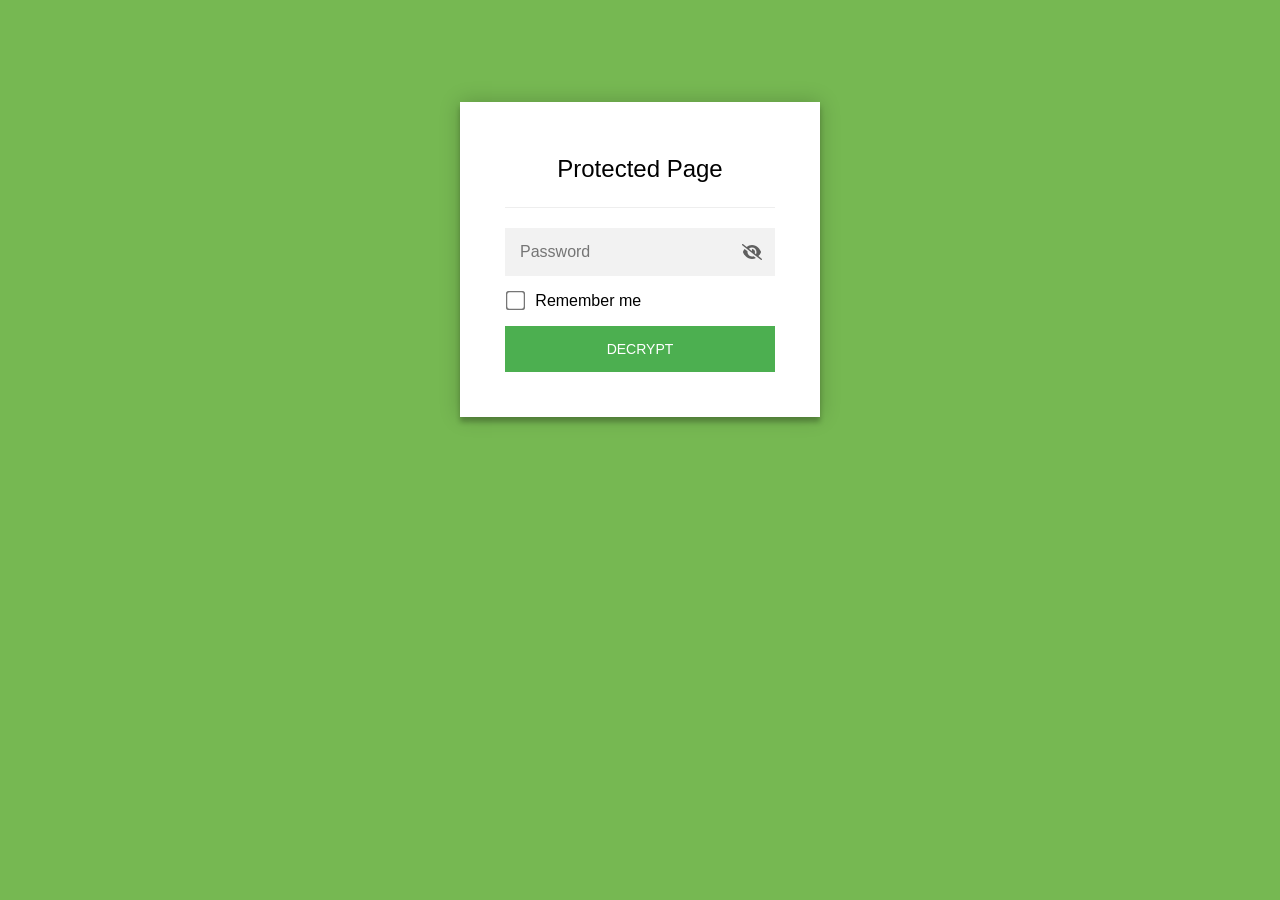
<file: admin.html>
<!DOCTYPE html>
<html class="staticrypt-html">
    <head>
        <meta charset="utf-8" />
        <title>Protected Page</title>
        <meta name="viewport" content="width=device-width, initial-scale=1" />

        <!-- do not cache this page -->
        <meta http-equiv="cache-control" content="max-age=0" />
        <meta http-equiv="cache-control" content="no-cache" />
        <meta http-equiv="expires" content="0" />
        <meta http-equiv="expires" content="Tue, 01 Jan 1980 1:00:00 GMT" />
        <meta http-equiv="pragma" content="no-cache" />

        <style>
            .staticrypt-hr {
                margin-top: 20px;
                margin-bottom: 20px;
                border: 0;
                border-top: 1px solid #eee;
            }

            .staticrypt-page {
                width: 360px;
                padding: 8% 0 0;
                margin: auto;
                box-sizing: border-box;
            }

            .staticrypt-form {
                position: relative;
                z-index: 1;
                background: #ffffff;
                max-width: 360px;
                margin: 0 auto 100px;
                padding: 45px;
                text-align: center;
                box-shadow: 0 0 20px 0 rgba(0, 0, 0, 0.2), 0 5px 5px 0 rgba(0, 0, 0, 0.24);
            }

            .staticrypt-form input[type="password"],
            input[type="text"] {
                background: inherit;
                border: 0;
                box-sizing: border-box; /* This ensures padding is included in the total width */
                font-size: 14px;
                outline: 0;
                padding: 15px 30px 15px 15px; /* Adjust the padding to ensure there is space for the icon */
                width: 100%;
            }

            .staticrypt-password-container {
                position: relative;
                outline: 0;
                background: #f2f2f2;
                width: 100%;
                border: 0;
                margin: 0 0 15px;
                box-sizing: border-box;
            }

            .staticrypt-toggle-password-visibility {
                cursor: pointer;
                height: 20px;
                opacity: 60%;
                padding: 13px;
                position: absolute;
                right: 0;
                top: 50%;
                transform: translateY(-50%);
                width: 20px;
            }

            .staticrypt-form .staticrypt-decrypt-button {
                text-transform: uppercase;
                outline: 0;
                background: #4CAF50;
                width: 100%;
                border: 0;
                padding: 15px;
                color: #ffffff;
                font-size: 14px;
                cursor: pointer;
            }

            .staticrypt-form .staticrypt-decrypt-button:hover,
            .staticrypt-form .staticrypt-decrypt-button:active,
            .staticrypt-form .staticrypt-decrypt-button:focus {
                background: #4CAF50;
                filter: brightness(92%);
            }

            .staticrypt-html {
                height: 100%;
            }

            .staticrypt-body {
                height: 100%;
                margin: 0;
            }

            .staticrypt-content {
                height: 100%;
                margin-bottom: 1em;
                background: #76B852;
                font-family: "Arial", sans-serif;
                -webkit-font-smoothing: antialiased;
                -moz-osx-font-smoothing: grayscale;
            }

            .staticrypt-instructions {
                margin-top: -1em;
                margin-bottom: 1em;
            }

            .staticrypt-title {
                font-size: 1.5em;
            }

            label.staticrypt-remember {
                display: flex;
                align-items: center;
                margin-bottom: 1em;
            }

            .staticrypt-remember input[type="checkbox"] {
                transform: scale(1.5);
                margin-right: 1em;
            }

            .hidden {
                display: none !important;
            }

            .staticrypt-spinner-container {
                height: 100%;
                display: flex;
                align-items: center;
                justify-content: center;
            }

            .staticrypt-spinner {
                display: inline-block;
                width: 2rem;
                height: 2rem;
                vertical-align: text-bottom;
                border: 0.25em solid gray;
                border-right-color: transparent;
                border-radius: 50%;
                -webkit-animation: spinner-border 0.75s linear infinite;
                animation: spinner-border 0.75s linear infinite;
                animation-duration: 0.75s;
                animation-timing-function: linear;
                animation-delay: 0s;
                animation-iteration-count: infinite;
                animation-direction: normal;
                animation-fill-mode: none;
                animation-play-state: running;
                animation-name: spinner-border;
            }

            @keyframes spinner-border {
                100% {
                    transform: rotate(360deg);
                }
            }

            @media screen and (-webkit-min-device-pixel-ratio: 0) {
                .staticrypt-form input[type="password"],
                input[type="text"] {
                    font-size: 16px;
                }
            }
        </style>
    </head>

    <body class="staticrypt-body">
        <div id="staticrypt_loading" class="staticrypt-spinner-container">
            <div class="staticrypt-spinner"></div>
        </div>

        <div id="staticrypt_content" class="staticrypt-content hidden">
            <div class="staticrypt-page">
                <div class="staticrypt-form">
                    <div class="staticrypt-instructions">
                        <p class="staticrypt-title">Protected Page</p>
                        <p></p>
                    </div>

                    <hr class="staticrypt-hr" />

                    <form id="staticrypt-form" action="#" method="post">
                        <div class="staticrypt-password-container">
                            <input
                                id="staticrypt-password"
                                type="password"
                                name="password"
                                placeholder="Password"
                                autofocus
                            />

                            <img
                                class="staticrypt-toggle-password-visibility"
                                alt="template_toggle_show"
                                title="template_toggle_show"
                                src="[data-uri]"
                            />
                        </div>

                        <label id="staticrypt-remember-label" class="staticrypt-remember hidden">
                            <input id="staticrypt-remember" type="checkbox" name="remember" />
                            Remember me
                        </label>

                        <input type="submit" class="staticrypt-decrypt-button" value="DECRYPT" />
                    </form>
                </div>
            </div>
        </div>

        <script>
            // these variables will be filled when generating the file - the template format is 'variable_name'
            const staticryptInitiator = 
            ((function(){
  const exports = {};
  const cryptoEngine = ((function(){
  const exports = {};
  const { subtle } = crypto;

const IV_BITS = 16 * 8;
const HEX_BITS = 4;
const ENCRYPTION_ALGO = "AES-CBC";

/**
 * Translates between utf8 encoded hexadecimal strings
 * and Uint8Array bytes.
 */
const HexEncoder = {
    /**
     * hex string -> bytes
     * @param {string} hexString
     * @returns {Uint8Array}
     */
    parse: function (hexString) {
        if (hexString.length % 2 !== 0) throw "Invalid hexString";
        const arrayBuffer = new Uint8Array(hexString.length / 2);

        for (let i = 0; i < hexString.length; i += 2) {
            const byteValue = parseInt(hexString.substring(i, i + 2), 16);
            if (isNaN(byteValue)) {
                throw "Invalid hexString";
            }
            arrayBuffer[i / 2] = byteValue;
        }
        return arrayBuffer;
    },

    /**
     * bytes -> hex string
     * @param {Uint8Array} bytes
     * @returns {string}
     */
    stringify: function (bytes) {
        const hexBytes = [];

        for (let i = 0; i < bytes.length; ++i) {
            let byteString = bytes[i].toString(16);
            if (byteString.length < 2) {
                byteString = "0" + byteString;
            }
            hexBytes.push(byteString);
        }
        return hexBytes.join("");
    },
};

/**
 * Translates between utf8 strings and Uint8Array bytes.
 */
const UTF8Encoder = {
    parse: function (str) {
        return new TextEncoder().encode(str);
    },

    stringify: function (bytes) {
        return new TextDecoder().decode(bytes);
    },
};

/**
 * Salt and encrypt a msg with a password.
 */
async function encrypt(msg, hashedPassword) {
    // Must be 16 bytes, unpredictable, and preferably cryptographically random. However, it need not be secret.
    // https://developer.mozilla.org/en-US/docs/Web/API/SubtleCrypto/encrypt#parameters
    const iv = crypto.getRandomValues(new Uint8Array(IV_BITS / 8));

    const key = await subtle.importKey("raw", HexEncoder.parse(hashedPassword), ENCRYPTION_ALGO, false, ["encrypt"]);

    const encrypted = await subtle.encrypt(
        {
            name: ENCRYPTION_ALGO,
            iv: iv,
        },
        key,
        UTF8Encoder.parse(msg)
    );

    // iv will be 32 hex characters, we prepend it to the ciphertext for use in decryption
    return HexEncoder.stringify(iv) + HexEncoder.stringify(new Uint8Array(encrypted));
}
exports.encrypt = encrypt;

/**
 * Decrypt a salted msg using a password.
 *
 * @param {string} encryptedMsg
 * @param {string} hashedPassword
 * @returns {Promise<string>}
 */
async function decrypt(encryptedMsg, hashedPassword) {
    const ivLength = IV_BITS / HEX_BITS;
    const iv = HexEncoder.parse(encryptedMsg.substring(0, ivLength));
    const encrypted = encryptedMsg.substring(ivLength);

    const key = await subtle.importKey("raw", HexEncoder.parse(hashedPassword), ENCRYPTION_ALGO, false, ["decrypt"]);

    const outBuffer = await subtle.decrypt(
        {
            name: ENCRYPTION_ALGO,
            iv: iv,
        },
        key,
        HexEncoder.parse(encrypted)
    );

    return UTF8Encoder.stringify(new Uint8Array(outBuffer));
}
exports.decrypt = decrypt;

/**
 * Salt and hash the password so it can be stored in localStorage without opening a password reuse vulnerability.
 *
 * @param {string} password
 * @param {string} salt
 * @returns {Promise<string>}
 */
async function hashPassword(password, salt) {
    // we hash the password in multiple steps, each adding more iterations. This is because we used to allow less
    // iterations, so for backward compatibility reasons, we need to support going from that to more iterations.
    let hashedPassword = await hashLegacyRound(password, salt);

    hashedPassword = await hashSecondRound(hashedPassword, salt);

    return hashThirdRound(hashedPassword, salt);
}
exports.hashPassword = hashPassword;

/**
 * This hashes the password with 1k iterations. This is a low number, we need this function to support backwards
 * compatibility.
 *
 * @param {string} password
 * @param {string} salt
 * @returns {Promise<string>}
 */
function hashLegacyRound(password, salt) {
    return pbkdf2(password, salt, 1000, "SHA-1");
}
exports.hashLegacyRound = hashLegacyRound;

/**
 * Add a second round of iterations. This is because we used to use 1k, so for backwards compatibility with
 * remember-me/autodecrypt links, we need to support going from that to more iterations.
 *
 * @param hashedPassword
 * @param salt
 * @returns {Promise<string>}
 */
function hashSecondRound(hashedPassword, salt) {
    return pbkdf2(hashedPassword, salt, 14000, "SHA-256");
}
exports.hashSecondRound = hashSecondRound;

/**
 * Add a third round of iterations to bring total number to 600k. This is because we used to use 1k, then 15k, so for
 * backwards compatibility with remember-me/autodecrypt links, we need to support going from that to more iterations.
 *
 * @param hashedPassword
 * @param salt
 * @returns {Promise<string>}
 */
function hashThirdRound(hashedPassword, salt) {
    return pbkdf2(hashedPassword, salt, 585000, "SHA-256");
}
exports.hashThirdRound = hashThirdRound;

/**
 * Salt and hash the password so it can be stored in localStorage without opening a password reuse vulnerability.
 *
 * @param {string} password
 * @param {string} salt
 * @param {int} iterations
 * @param {string} hashAlgorithm
 * @returns {Promise<string>}
 */
async function pbkdf2(password, salt, iterations, hashAlgorithm) {
    const key = await subtle.importKey("raw", UTF8Encoder.parse(password), "PBKDF2", false, ["deriveBits"]);

    const keyBytes = await subtle.deriveBits(
        {
            name: "PBKDF2",
            hash: hashAlgorithm,
            iterations,
            salt: UTF8Encoder.parse(salt),
        },
        key,
        256
    );

    return HexEncoder.stringify(new Uint8Array(keyBytes));
}

function generateRandomSalt() {
    const bytes = crypto.getRandomValues(new Uint8Array(128 / 8));

    return HexEncoder.stringify(new Uint8Array(bytes));
}
exports.generateRandomSalt = generateRandomSalt;

async function signMessage(hashedPassword, message) {
    const key = await subtle.importKey(
        "raw",
        HexEncoder.parse(hashedPassword),
        {
            name: "HMAC",
            hash: "SHA-256",
        },
        false,
        ["sign"]
    );
    const signature = await subtle.sign("HMAC", key, UTF8Encoder.parse(message));

    return HexEncoder.stringify(new Uint8Array(signature));
}
exports.signMessage = signMessage;

function getRandomAlphanum() {
    const possibleCharacters = "abcdefghijklmnopqrstuvwxyzABCDEFGHIJKLMNOPQRSTUVWXYZ0123456789";

    let byteArray;
    let parsedInt;

    // Keep generating new random bytes until we get a value that falls
    // within a range that can be evenly divided by possibleCharacters.length
    do {
        byteArray = crypto.getRandomValues(new Uint8Array(1));
        // extract the lowest byte to get an int from 0 to 255 (probably unnecessary, since we're only generating 1 byte)
        parsedInt = byteArray[0] & 0xff;
    } while (parsedInt >= 256 - (256 % possibleCharacters.length));

    // Take the modulo of the parsed integer to get a random number between 0 and totalLength - 1
    const randomIndex = parsedInt % possibleCharacters.length;

    return possibleCharacters[randomIndex];
}

/**
 * Generate a random string of a given length.
 *
 * @param {int} length
 * @returns {string}
 */
function generateRandomString(length) {
    let randomString = "";

    for (let i = 0; i < length; i++) {
        randomString += getRandomAlphanum();
    }

    return randomString;
}
exports.generateRandomString = generateRandomString;

  return exports;
})());
const codec = ((function(){
  const exports = {};
  /**
 * Initialize the codec with the provided cryptoEngine - this return functions to encode and decode messages.
 *
 * @param cryptoEngine - the engine to use for encryption / decryption
 */
function init(cryptoEngine) {
    const exports = {};

    /**
     * Top-level function for encoding a message.
     * Includes password hashing, encryption, and signing.
     *
     * @param {string} msg
     * @param {string} password
     * @param {string} salt
     *
     * @returns {string} The encoded text
     */
    async function encode(msg, password, salt) {
        const hashedPassword = await cryptoEngine.hashPassword(password, salt);

        const encrypted = await cryptoEngine.encrypt(msg, hashedPassword);

        // we use the hashed password in the HMAC because this is effectively what will be used a password (so we can store
        // it in localStorage safely, we don't use the clear text password)
        const hmac = await cryptoEngine.signMessage(hashedPassword, encrypted);

        return hmac + encrypted;
    }
    exports.encode = encode;

    /**
     * Encode using a password that has already been hashed. This is useful to encode multiple messages in a row, that way
     * we don't need to hash the password multiple times.
     *
     * @param {string} msg
     * @param {string} hashedPassword
     *
     * @returns {string} The encoded text
     */
    async function encodeWithHashedPassword(msg, hashedPassword) {
        const encrypted = await cryptoEngine.encrypt(msg, hashedPassword);

        // we use the hashed password in the HMAC because this is effectively what will be used a password (so we can store
        // it in localStorage safely, we don't use the clear text password)
        const hmac = await cryptoEngine.signMessage(hashedPassword, encrypted);

        return hmac + encrypted;
    }
    exports.encodeWithHashedPassword = encodeWithHashedPassword;

    /**
     * Top-level function for decoding a message.
     * Includes signature check and decryption.
     *
     * @param {string} signedMsg
     * @param {string} hashedPassword
     * @param {string} salt
     * @param {int} backwardCompatibleAttempt
     * @param {string} originalPassword
     *
     * @returns {Object} {success: true, decoded: string} | {success: false, message: string}
     */
    async function decode(signedMsg, hashedPassword, salt, backwardCompatibleAttempt = 0, originalPassword = "") {
        const encryptedHMAC = signedMsg.substring(0, 64);
        const encryptedMsg = signedMsg.substring(64);
        const decryptedHMAC = await cryptoEngine.signMessage(hashedPassword, encryptedMsg);

        if (decryptedHMAC !== encryptedHMAC) {
            // we have been raising the number of iterations in the hashing algorithm multiple times, so to support the old
            // remember-me/autodecrypt links we need to try bringing the old hashes up to speed.
            originalPassword = originalPassword || hashedPassword;
            if (backwardCompatibleAttempt === 0) {
                const updatedHashedPassword = await cryptoEngine.hashThirdRound(originalPassword, salt);

                return decode(signedMsg, updatedHashedPassword, salt, backwardCompatibleAttempt + 1, originalPassword);
            }
            if (backwardCompatibleAttempt === 1) {
                let updatedHashedPassword = await cryptoEngine.hashSecondRound(originalPassword, salt);
                updatedHashedPassword = await cryptoEngine.hashThirdRound(updatedHashedPassword, salt);

                return decode(signedMsg, updatedHashedPassword, salt, backwardCompatibleAttempt + 1, originalPassword);
            }

            return { success: false, message: "Signature mismatch" };
        }

        return {
            success: true,
            decoded: await cryptoEngine.decrypt(encryptedMsg, hashedPassword),
        };
    }
    exports.decode = decode;

    return exports;
}
exports.init = init;

  return exports;
})());
const decode = codec.init(cryptoEngine).decode;

/**
 * Initialize the staticrypt module, that exposes functions callbable by the password_template.
 *
 * @param {{
 *  staticryptEncryptedMsgUniqueVariableName: string,
 *  isRememberEnabled: boolean,
 *  rememberDurationInDays: number,
 *  staticryptSaltUniqueVariableName: string,
 * }} staticryptConfig - object of data that is stored on the password_template at encryption time.
 *
 * @param {{
 *  rememberExpirationKey: string,
 *  rememberPassphraseKey: string,
 *  replaceHtmlCallback: function,
 *  clearLocalStorageCallback: function,
 * }} templateConfig - object of data that can be configured by a custom password_template.
 */
function init(staticryptConfig, templateConfig) {
    const exports = {};

    /**
     * Decrypt our encrypted page, replace the whole HTML.
     *
     * @param {string} hashedPassword
     * @returns {Promise<boolean>}
     */
    async function decryptAndReplaceHtml(hashedPassword) {
        const { staticryptEncryptedMsgUniqueVariableName, staticryptSaltUniqueVariableName } = staticryptConfig;
        const { replaceHtmlCallback } = templateConfig;

        const result = await decode(
            staticryptEncryptedMsgUniqueVariableName,
            hashedPassword,
            staticryptSaltUniqueVariableName
        );
        if (!result.success) {
            return false;
        }
        const plainHTML = result.decoded;

        // if the user configured a callback call it, otherwise just replace the whole HTML
        if (typeof replaceHtmlCallback === "function") {
            replaceHtmlCallback(plainHTML);
        } else {
            document.write(plainHTML);
            document.close();
        }

        return true;
    }

    /**
     * Attempt to decrypt the page and replace the whole HTML.
     *
     * @param {string} password
     * @param {boolean} isRememberChecked
     *
     * @returns {Promise<{isSuccessful: boolean, hashedPassword?: string}>} - we return an object, so that if we want to
     *   expose more information in the future we can do it without breaking the password_template
     */
    async function handleDecryptionOfPage(password, isRememberChecked) {
        const { staticryptSaltUniqueVariableName } = staticryptConfig;

        // decrypt and replace the whole page
        const hashedPassword = await cryptoEngine.hashPassword(password, staticryptSaltUniqueVariableName);
        return handleDecryptionOfPageFromHash(hashedPassword, isRememberChecked);
    }
    exports.handleDecryptionOfPage = handleDecryptionOfPage;

    async function handleDecryptionOfPageFromHash(hashedPassword, isRememberChecked) {
        const { isRememberEnabled, rememberDurationInDays } = staticryptConfig;
        const { rememberExpirationKey, rememberPassphraseKey } = templateConfig;

        const isDecryptionSuccessful = await decryptAndReplaceHtml(hashedPassword);

        if (!isDecryptionSuccessful) {
            return {
                isSuccessful: false,
                hashedPassword,
            };
        }

        // remember the hashedPassword and set its expiration if necessary
        if (isRememberEnabled && isRememberChecked) {
            window.localStorage.setItem(rememberPassphraseKey, hashedPassword);

            // set the expiration if the duration isn't 0 (meaning no expiration)
            if (rememberDurationInDays > 0) {
                window.localStorage.setItem(
                    rememberExpirationKey,
                    (new Date().getTime() + rememberDurationInDays * 24 * 60 * 60 * 1000).toString()
                );
            }
        }

        return {
            isSuccessful: true,
            hashedPassword,
        };
    }
    exports.handleDecryptionOfPageFromHash = handleDecryptionOfPageFromHash;

    /**
     * Clear localstorage from staticrypt related values
     */
    function clearLocalStorage() {
        const { clearLocalStorageCallback, rememberExpirationKey, rememberPassphraseKey } = templateConfig;

        if (typeof clearLocalStorageCallback === "function") {
            clearLocalStorageCallback();
        } else {
            localStorage.removeItem(rememberPassphraseKey);
            localStorage.removeItem(rememberExpirationKey);
        }
    }

    async function handleDecryptOnLoad() {
        let isSuccessful = await decryptOnLoadFromUrl();

        if (!isSuccessful) {
            isSuccessful = await decryptOnLoadFromRememberMe();
        }

        return { isSuccessful };
    }
    exports.handleDecryptOnLoad = handleDecryptOnLoad;

    /**
     * Clear storage if we are logging out
     *
     * @returns {boolean} - whether we logged out
     */
    function logoutIfNeeded() {
        const logoutKey = "staticrypt_logout";

        // handle logout through query param
        const queryParams = new URLSearchParams(window.location.search);
        if (queryParams.has(logoutKey)) {
            clearLocalStorage();
            return true;
        }

        // handle logout through URL fragment
        const hash = window.location.hash.substring(1);
        if (hash.includes(logoutKey)) {
            clearLocalStorage();
            return true;
        }

        return false;
    }

    /**
     * To be called on load: check if we want to try to decrypt and replace the HTML with the decrypted content, and
     * try to do it if needed.
     *
     * @returns {Promise<boolean>} true if we derypted and replaced the whole page, false otherwise
     */
    async function decryptOnLoadFromRememberMe() {
        const { rememberDurationInDays } = staticryptConfig;
        const { rememberExpirationKey, rememberPassphraseKey } = templateConfig;

        // if we are login out, terminate
        if (logoutIfNeeded()) {
            return false;
        }

        // if there is expiration configured, check if we're not beyond the expiration
        if (rememberDurationInDays && rememberDurationInDays > 0) {
            const expiration = localStorage.getItem(rememberExpirationKey),
                isExpired = expiration && new Date().getTime() > parseInt(expiration);

            if (isExpired) {
                clearLocalStorage();
                return false;
            }
        }

        const hashedPassword = localStorage.getItem(rememberPassphraseKey);

        if (hashedPassword) {
            // try to decrypt
            const isDecryptionSuccessful = await decryptAndReplaceHtml(hashedPassword);

            // if the decryption is unsuccessful the password might be wrong - silently clear the saved data and let
            // the user fill the password form again
            if (!isDecryptionSuccessful) {
                clearLocalStorage();
                return false;
            }

            return true;
        }

        return false;
    }

    async function decryptOnLoadFromUrl() {
        const passwordKey = "staticrypt_pwd";
        const rememberMeKey = "remember_me";

        // try to get the password from the query param (for backward compatibility - we now want to avoid this method,
        // since it sends the hashed password to the server which isn't needed)
        const queryParams = new URLSearchParams(window.location.search);
        const hashedPasswordQuery = queryParams.get(passwordKey);
        const rememberMeQuery = queryParams.get(rememberMeKey);

        const urlFragment = window.location.hash.substring(1);
        // get the password from the url fragment
        const hashedPasswordRegexMatch = urlFragment.match(new RegExp(passwordKey + "=([^&]*)"));
        const hashedPasswordFragment = hashedPasswordRegexMatch ? hashedPasswordRegexMatch[1] : null;
        const rememberMeFragment = urlFragment.includes(rememberMeKey);

        const hashedPassword = hashedPasswordFragment || hashedPasswordQuery;
        const rememberMe = rememberMeFragment || rememberMeQuery;

        if (hashedPassword) {
            return handleDecryptionOfPageFromHash(hashedPassword, rememberMe);
        }

        return false;
    }

    return exports;
}
exports.init = init;

  return exports;
})());
        ;
            const templateError = "template_error",
                templateToggleAltShow = "template_toggle_show",
                templateToggleAltHide = "template_toggle_hide",
                isRememberEnabled = true,
                staticryptConfig = {"staticryptEncryptedMsgUniqueVariableName":"[base64]","isRememberEnabled":true,"rememberDurationInDays":0,"staticryptSaltUniqueVariableName":"f89a7126c80c0d7981bafe0684a91038"};

            // you can edit these values to customize some of the behavior of StatiCrypt
            const templateConfig = {
                rememberExpirationKey: "staticrypt_expiration",
                rememberPassphraseKey: "staticrypt_passphrase",
                replaceHtmlCallback: null,
                clearLocalStorageCallback: null,
            };

            // init the staticrypt engine
            const staticrypt = staticryptInitiator.init(staticryptConfig, templateConfig);

            // try to automatically decrypt on load if there is a saved password
            window.onload = async function () {
                const { isSuccessful } = await staticrypt.handleDecryptOnLoad();

                // if we didn't decrypt anything on load, show the password prompt. Otherwise the content has already been
                // replaced, no need to do anything
                if (!isSuccessful) {
                    // hide loading screen
                    document.getElementById("staticrypt_loading").classList.add("hidden");
                    document.getElementById("staticrypt_content").classList.remove("hidden");
                    document.getElementById("staticrypt-password").focus();

                    // show the remember me checkbox
                    if (isRememberEnabled) {
                        document.getElementById("staticrypt-remember-label").classList.remove("hidden");
                    }
                }
            };

            // toggle password visibility
            const toggleIcon = document.querySelector(".staticrypt-toggle-password-visibility");
            // these two icons are coming from FontAwesome
            const imgSrcEyeClosed =
                "[data-uri]";
            const imgSrcEyeOpened =
                "[data-uri]";
            toggleIcon.addEventListener("click", function () {
                const passwordInput = document.getElementById("staticrypt-password");
                if (passwordInput.type === "password") {
                    passwordInput.type = "text";
                    toggleIcon.src = imgSrcEyeOpened;
                    toggleIcon.alt = templateToggleAltHide;
                    toggleIcon.title = templateToggleAltHide;
                } else {
                    passwordInput.type = "password";
                    toggleIcon.src = imgSrcEyeClosed;
                    toggleIcon.alt = templateToggleAltShow;
                    toggleIcon.title = templateToggleAltShow;
                }
            });

            // handle password form submission
            document.getElementById("staticrypt-form").addEventListener("submit", async function (e) {
                e.preventDefault();

                const password = document.getElementById("staticrypt-password").value,
                    isRememberChecked = document.getElementById("staticrypt-remember").checked;

                const { isSuccessful } = await staticrypt.handleDecryptionOfPage(password, isRememberChecked);

                if (!isSuccessful) {
                    alert(templateError);
                }
            });
        </script>
    </body>
</html>
</file>
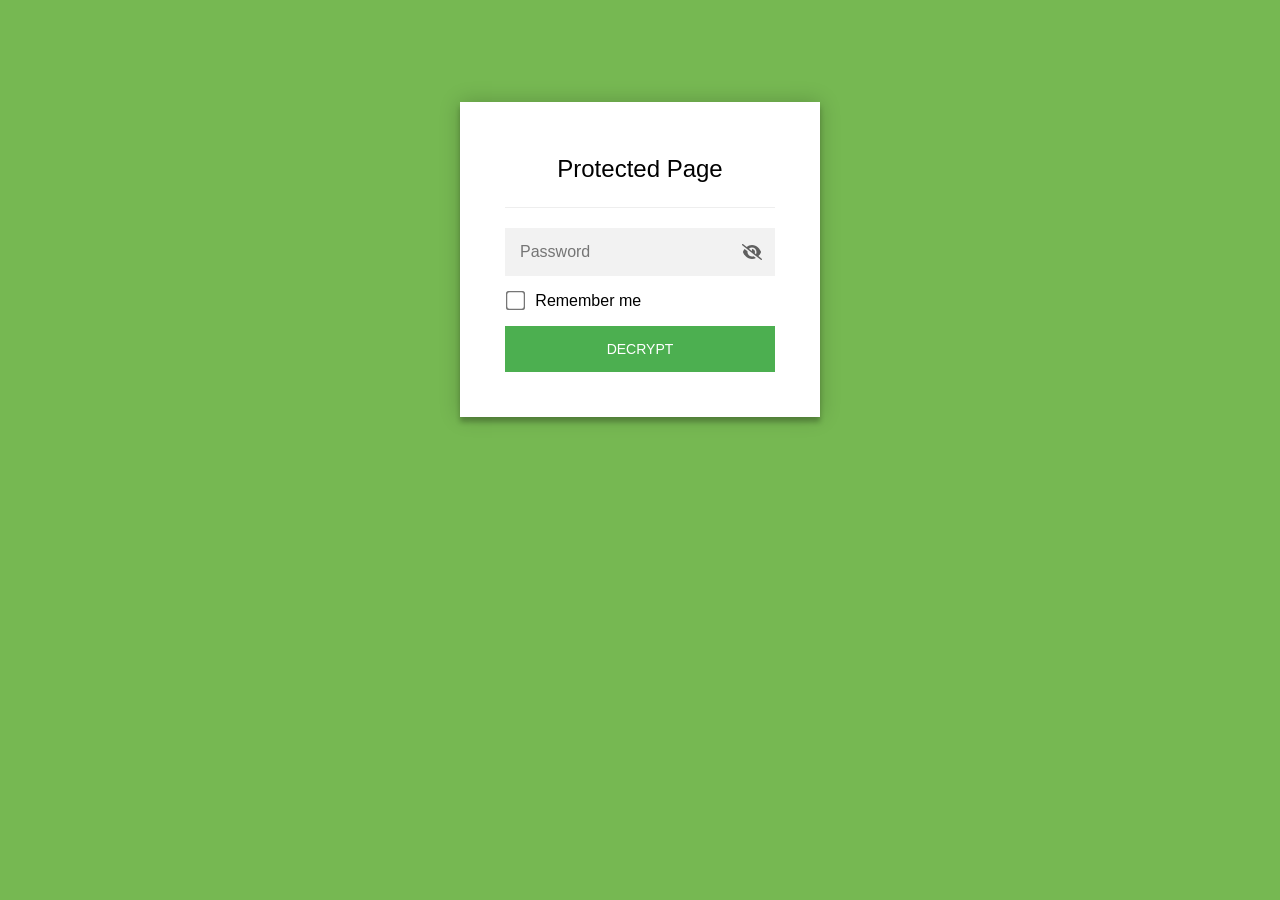
<file: azzzzzz.html>
<!DOCTYPE html>
<html class="staticrypt-html">
    <head>
        <meta charset="utf-8" />
        <title>Protected Page</title>
        <meta name="viewport" content="width=device-width, initial-scale=1" />

        <!-- do not cache this page -->
        <meta http-equiv="cache-control" content="max-age=0" />
        <meta http-equiv="cache-control" content="no-cache" />
        <meta http-equiv="expires" content="0" />
        <meta http-equiv="expires" content="Tue, 01 Jan 1980 1:00:00 GMT" />
        <meta http-equiv="pragma" content="no-cache" />

        <style>
            .staticrypt-hr {
                margin-top: 20px;
                margin-bottom: 20px;
                border: 0;
                border-top: 1px solid #eee;
            }

            .staticrypt-page {
                width: 360px;
                padding: 8% 0 0;
                margin: auto;
                box-sizing: border-box;
            }

            .staticrypt-form {
                position: relative;
                z-index: 1;
                background: #ffffff;
                max-width: 360px;
                margin: 0 auto 100px;
                padding: 45px;
                text-align: center;
                box-shadow: 0 0 20px 0 rgba(0, 0, 0, 0.2), 0 5px 5px 0 rgba(0, 0, 0, 0.24);
            }

            .staticrypt-form input[type="password"],
            input[type="text"] {
                background: inherit;
                border: 0;
                box-sizing: border-box; /* This ensures padding is included in the total width */
                font-size: 14px;
                outline: 0;
                padding: 15px 30px 15px 15px; /* Adjust the padding to ensure there is space for the icon */
                width: 100%;
            }

            .staticrypt-password-container {
                position: relative;
                outline: 0;
                background: #f2f2f2;
                width: 100%;
                border: 0;
                margin: 0 0 15px;
                box-sizing: border-box;
            }

            .staticrypt-toggle-password-visibility {
                cursor: pointer;
                height: 20px;
                opacity: 60%;
                padding: 13px;
                position: absolute;
                right: 0;
                top: 50%;
                transform: translateY(-50%);
                width: 20px;
            }

            .staticrypt-form .staticrypt-decrypt-button {
                text-transform: uppercase;
                outline: 0;
                background: #4CAF50;
                width: 100%;
                border: 0;
                padding: 15px;
                color: #ffffff;
                font-size: 14px;
                cursor: pointer;
            }

            .staticrypt-form .staticrypt-decrypt-button:hover,
            .staticrypt-form .staticrypt-decrypt-button:active,
            .staticrypt-form .staticrypt-decrypt-button:focus {
                background: #4CAF50;
                filter: brightness(92%);
            }

            .staticrypt-html {
                height: 100%;
            }

            .staticrypt-body {
                height: 100%;
                margin: 0;
            }

            .staticrypt-content {
                height: 100%;
                margin-bottom: 1em;
                background: #76B852;
                font-family: "Arial", sans-serif;
                -webkit-font-smoothing: antialiased;
                -moz-osx-font-smoothing: grayscale;
            }

            .staticrypt-instructions {
                margin-top: -1em;
                margin-bottom: 1em;
            }

            .staticrypt-title {
                font-size: 1.5em;
            }

            label.staticrypt-remember {
                display: flex;
                align-items: center;
                margin-bottom: 1em;
            }

            .staticrypt-remember input[type="checkbox"] {
                transform: scale(1.5);
                margin-right: 1em;
            }

            .hidden {
                display: none !important;
            }

            .staticrypt-spinner-container {
                height: 100%;
                display: flex;
                align-items: center;
                justify-content: center;
            }

            .staticrypt-spinner {
                display: inline-block;
                width: 2rem;
                height: 2rem;
                vertical-align: text-bottom;
                border: 0.25em solid gray;
                border-right-color: transparent;
                border-radius: 50%;
                -webkit-animation: spinner-border 0.75s linear infinite;
                animation: spinner-border 0.75s linear infinite;
                animation-duration: 0.75s;
                animation-timing-function: linear;
                animation-delay: 0s;
                animation-iteration-count: infinite;
                animation-direction: normal;
                animation-fill-mode: none;
                animation-play-state: running;
                animation-name: spinner-border;
            }

            @keyframes spinner-border {
                100% {
                    transform: rotate(360deg);
                }
            }

            @media screen and (-webkit-min-device-pixel-ratio: 0) {
                .staticrypt-form input[type="password"],
                input[type="text"] {
                    font-size: 16px;
                }
            }
        </style>
    </head>

    <body class="staticrypt-body">
        <div id="staticrypt_loading" class="staticrypt-spinner-container">
            <div class="staticrypt-spinner"></div>
        </div>

        <div id="staticrypt_content" class="staticrypt-content hidden">
            <div class="staticrypt-page">
                <div class="staticrypt-form">
                    <div class="staticrypt-instructions">
                        <p class="staticrypt-title">Protected Page</p>
                        <p></p>
                    </div>

                    <hr class="staticrypt-hr" />

                    <form id="staticrypt-form" action="#" method="post">
                        <div class="staticrypt-password-container">
                            <input
                                id="staticrypt-password"
                                type="password"
                                name="password"
                                placeholder="Password"
                                autofocus
                            />

                            <img
                                class="staticrypt-toggle-password-visibility"
                                alt="template_toggle_show"
                                title="template_toggle_show"
                                src="[data-uri]"
                            />
                        </div>

                        <label id="staticrypt-remember-label" class="staticrypt-remember hidden">
                            <input id="staticrypt-remember" type="checkbox" name="remember" />
                            Remember me
                        </label>

                        <input type="submit" class="staticrypt-decrypt-button" value="DECRYPT" />
                    </form>
                </div>
            </div>
        </div>

        <script>
            // these variables will be filled when generating the file - the template format is 'variable_name'
            const staticryptInitiator = 
            ((function(){
  const exports = {};
  const cryptoEngine = ((function(){
  const exports = {};
  const { subtle } = crypto;

const IV_BITS = 16 * 8;
const HEX_BITS = 4;
const ENCRYPTION_ALGO = "AES-CBC";

/**
 * Translates between utf8 encoded hexadecimal strings
 * and Uint8Array bytes.
 */
const HexEncoder = {
    /**
     * hex string -> bytes
     * @param {string} hexString
     * @returns {Uint8Array}
     */
    parse: function (hexString) {
        if (hexString.length % 2 !== 0) throw "Invalid hexString";
        const arrayBuffer = new Uint8Array(hexString.length / 2);

        for (let i = 0; i < hexString.length; i += 2) {
            const byteValue = parseInt(hexString.substring(i, i + 2), 16);
            if (isNaN(byteValue)) {
                throw "Invalid hexString";
            }
            arrayBuffer[i / 2] = byteValue;
        }
        return arrayBuffer;
    },

    /**
     * bytes -> hex string
     * @param {Uint8Array} bytes
     * @returns {string}
     */
    stringify: function (bytes) {
        const hexBytes = [];

        for (let i = 0; i < bytes.length; ++i) {
            let byteString = bytes[i].toString(16);
            if (byteString.length < 2) {
                byteString = "0" + byteString;
            }
            hexBytes.push(byteString);
        }
        return hexBytes.join("");
    },
};

/**
 * Translates between utf8 strings and Uint8Array bytes.
 */
const UTF8Encoder = {
    parse: function (str) {
        return new TextEncoder().encode(str);
    },

    stringify: function (bytes) {
        return new TextDecoder().decode(bytes);
    },
};

/**
 * Salt and encrypt a msg with a password.
 */
async function encrypt(msg, hashedPassword) {
    // Must be 16 bytes, unpredictable, and preferably cryptographically random. However, it need not be secret.
    // https://developer.mozilla.org/en-US/docs/Web/API/SubtleCrypto/encrypt#parameters
    const iv = crypto.getRandomValues(new Uint8Array(IV_BITS / 8));

    const key = await subtle.importKey("raw", HexEncoder.parse(hashedPassword), ENCRYPTION_ALGO, false, ["encrypt"]);

    const encrypted = await subtle.encrypt(
        {
            name: ENCRYPTION_ALGO,
            iv: iv,
        },
        key,
        UTF8Encoder.parse(msg)
    );

    // iv will be 32 hex characters, we prepend it to the ciphertext for use in decryption
    return HexEncoder.stringify(iv) + HexEncoder.stringify(new Uint8Array(encrypted));
}
exports.encrypt = encrypt;

/**
 * Decrypt a salted msg using a password.
 *
 * @param {string} encryptedMsg
 * @param {string} hashedPassword
 * @returns {Promise<string>}
 */
async function decrypt(encryptedMsg, hashedPassword) {
    const ivLength = IV_BITS / HEX_BITS;
    const iv = HexEncoder.parse(encryptedMsg.substring(0, ivLength));
    const encrypted = encryptedMsg.substring(ivLength);

    const key = await subtle.importKey("raw", HexEncoder.parse(hashedPassword), ENCRYPTION_ALGO, false, ["decrypt"]);

    const outBuffer = await subtle.decrypt(
        {
            name: ENCRYPTION_ALGO,
            iv: iv,
        },
        key,
        HexEncoder.parse(encrypted)
    );

    return UTF8Encoder.stringify(new Uint8Array(outBuffer));
}
exports.decrypt = decrypt;

/**
 * Salt and hash the password so it can be stored in localStorage without opening a password reuse vulnerability.
 *
 * @param {string} password
 * @param {string} salt
 * @returns {Promise<string>}
 */
async function hashPassword(password, salt) {
    // we hash the password in multiple steps, each adding more iterations. This is because we used to allow less
    // iterations, so for backward compatibility reasons, we need to support going from that to more iterations.
    let hashedPassword = await hashLegacyRound(password, salt);

    hashedPassword = await hashSecondRound(hashedPassword, salt);

    return hashThirdRound(hashedPassword, salt);
}
exports.hashPassword = hashPassword;

/**
 * This hashes the password with 1k iterations. This is a low number, we need this function to support backwards
 * compatibility.
 *
 * @param {string} password
 * @param {string} salt
 * @returns {Promise<string>}
 */
function hashLegacyRound(password, salt) {
    return pbkdf2(password, salt, 1000, "SHA-1");
}
exports.hashLegacyRound = hashLegacyRound;

/**
 * Add a second round of iterations. This is because we used to use 1k, so for backwards compatibility with
 * remember-me/autodecrypt links, we need to support going from that to more iterations.
 *
 * @param hashedPassword
 * @param salt
 * @returns {Promise<string>}
 */
function hashSecondRound(hashedPassword, salt) {
    return pbkdf2(hashedPassword, salt, 14000, "SHA-256");
}
exports.hashSecondRound = hashSecondRound;

/**
 * Add a third round of iterations to bring total number to 600k. This is because we used to use 1k, then 15k, so for
 * backwards compatibility with remember-me/autodecrypt links, we need to support going from that to more iterations.
 *
 * @param hashedPassword
 * @param salt
 * @returns {Promise<string>}
 */
function hashThirdRound(hashedPassword, salt) {
    return pbkdf2(hashedPassword, salt, 585000, "SHA-256");
}
exports.hashThirdRound = hashThirdRound;

/**
 * Salt and hash the password so it can be stored in localStorage without opening a password reuse vulnerability.
 *
 * @param {string} password
 * @param {string} salt
 * @param {int} iterations
 * @param {string} hashAlgorithm
 * @returns {Promise<string>}
 */
async function pbkdf2(password, salt, iterations, hashAlgorithm) {
    const key = await subtle.importKey("raw", UTF8Encoder.parse(password), "PBKDF2", false, ["deriveBits"]);

    const keyBytes = await subtle.deriveBits(
        {
            name: "PBKDF2",
            hash: hashAlgorithm,
            iterations,
            salt: UTF8Encoder.parse(salt),
        },
        key,
        256
    );

    return HexEncoder.stringify(new Uint8Array(keyBytes));
}

function generateRandomSalt() {
    const bytes = crypto.getRandomValues(new Uint8Array(128 / 8));

    return HexEncoder.stringify(new Uint8Array(bytes));
}
exports.generateRandomSalt = generateRandomSalt;

async function signMessage(hashedPassword, message) {
    const key = await subtle.importKey(
        "raw",
        HexEncoder.parse(hashedPassword),
        {
            name: "HMAC",
            hash: "SHA-256",
        },
        false,
        ["sign"]
    );
    const signature = await subtle.sign("HMAC", key, UTF8Encoder.parse(message));

    return HexEncoder.stringify(new Uint8Array(signature));
}
exports.signMessage = signMessage;

function getRandomAlphanum() {
    const possibleCharacters = "abcdefghijklmnopqrstuvwxyzABCDEFGHIJKLMNOPQRSTUVWXYZ0123456789";

    let byteArray;
    let parsedInt;

    // Keep generating new random bytes until we get a value that falls
    // within a range that can be evenly divided by possibleCharacters.length
    do {
        byteArray = crypto.getRandomValues(new Uint8Array(1));
        // extract the lowest byte to get an int from 0 to 255 (probably unnecessary, since we're only generating 1 byte)
        parsedInt = byteArray[0] & 0xff;
    } while (parsedInt >= 256 - (256 % possibleCharacters.length));

    // Take the modulo of the parsed integer to get a random number between 0 and totalLength - 1
    const randomIndex = parsedInt % possibleCharacters.length;

    return possibleCharacters[randomIndex];
}

/**
 * Generate a random string of a given length.
 *
 * @param {int} length
 * @returns {string}
 */
function generateRandomString(length) {
    let randomString = "";

    for (let i = 0; i < length; i++) {
        randomString += getRandomAlphanum();
    }

    return randomString;
}
exports.generateRandomString = generateRandomString;

  return exports;
})());
const codec = ((function(){
  const exports = {};
  /**
 * Initialize the codec with the provided cryptoEngine - this return functions to encode and decode messages.
 *
 * @param cryptoEngine - the engine to use for encryption / decryption
 */
function init(cryptoEngine) {
    const exports = {};

    /**
     * Top-level function for encoding a message.
     * Includes password hashing, encryption, and signing.
     *
     * @param {string} msg
     * @param {string} password
     * @param {string} salt
     *
     * @returns {string} The encoded text
     */
    async function encode(msg, password, salt) {
        const hashedPassword = await cryptoEngine.hashPassword(password, salt);

        const encrypted = await cryptoEngine.encrypt(msg, hashedPassword);

        // we use the hashed password in the HMAC because this is effectively what will be used a password (so we can store
        // it in localStorage safely, we don't use the clear text password)
        const hmac = await cryptoEngine.signMessage(hashedPassword, encrypted);

        return hmac + encrypted;
    }
    exports.encode = encode;

    /**
     * Encode using a password that has already been hashed. This is useful to encode multiple messages in a row, that way
     * we don't need to hash the password multiple times.
     *
     * @param {string} msg
     * @param {string} hashedPassword
     *
     * @returns {string} The encoded text
     */
    async function encodeWithHashedPassword(msg, hashedPassword) {
        const encrypted = await cryptoEngine.encrypt(msg, hashedPassword);

        // we use the hashed password in the HMAC because this is effectively what will be used a password (so we can store
        // it in localStorage safely, we don't use the clear text password)
        const hmac = await cryptoEngine.signMessage(hashedPassword, encrypted);

        return hmac + encrypted;
    }
    exports.encodeWithHashedPassword = encodeWithHashedPassword;

    /**
     * Top-level function for decoding a message.
     * Includes signature check and decryption.
     *
     * @param {string} signedMsg
     * @param {string} hashedPassword
     * @param {string} salt
     * @param {int} backwardCompatibleAttempt
     * @param {string} originalPassword
     *
     * @returns {Object} {success: true, decoded: string} | {success: false, message: string}
     */
    async function decode(signedMsg, hashedPassword, salt, backwardCompatibleAttempt = 0, originalPassword = "") {
        const encryptedHMAC = signedMsg.substring(0, 64);
        const encryptedMsg = signedMsg.substring(64);
        const decryptedHMAC = await cryptoEngine.signMessage(hashedPassword, encryptedMsg);

        if (decryptedHMAC !== encryptedHMAC) {
            // we have been raising the number of iterations in the hashing algorithm multiple times, so to support the old
            // remember-me/autodecrypt links we need to try bringing the old hashes up to speed.
            originalPassword = originalPassword || hashedPassword;
            if (backwardCompatibleAttempt === 0) {
                const updatedHashedPassword = await cryptoEngine.hashThirdRound(originalPassword, salt);

                return decode(signedMsg, updatedHashedPassword, salt, backwardCompatibleAttempt + 1, originalPassword);
            }
            if (backwardCompatibleAttempt === 1) {
                let updatedHashedPassword = await cryptoEngine.hashSecondRound(originalPassword, salt);
                updatedHashedPassword = await cryptoEngine.hashThirdRound(updatedHashedPassword, salt);

                return decode(signedMsg, updatedHashedPassword, salt, backwardCompatibleAttempt + 1, originalPassword);
            }

            return { success: false, message: "Signature mismatch" };
        }

        return {
            success: true,
            decoded: await cryptoEngine.decrypt(encryptedMsg, hashedPassword),
        };
    }
    exports.decode = decode;

    return exports;
}
exports.init = init;

  return exports;
})());
const decode = codec.init(cryptoEngine).decode;

/**
 * Initialize the staticrypt module, that exposes functions callbable by the password_template.
 *
 * @param {{
 *  staticryptEncryptedMsgUniqueVariableName: string,
 *  isRememberEnabled: boolean,
 *  rememberDurationInDays: number,
 *  staticryptSaltUniqueVariableName: string,
 * }} staticryptConfig - object of data that is stored on the password_template at encryption time.
 *
 * @param {{
 *  rememberExpirationKey: string,
 *  rememberPassphraseKey: string,
 *  replaceHtmlCallback: function,
 *  clearLocalStorageCallback: function,
 * }} templateConfig - object of data that can be configured by a custom password_template.
 */
function init(staticryptConfig, templateConfig) {
    const exports = {};

    /**
     * Decrypt our encrypted page, replace the whole HTML.
     *
     * @param {string} hashedPassword
     * @returns {Promise<boolean>}
     */
    async function decryptAndReplaceHtml(hashedPassword) {
        const { staticryptEncryptedMsgUniqueVariableName, staticryptSaltUniqueVariableName } = staticryptConfig;
        const { replaceHtmlCallback } = templateConfig;

        const result = await decode(
            staticryptEncryptedMsgUniqueVariableName,
            hashedPassword,
            staticryptSaltUniqueVariableName
        );
        if (!result.success) {
            return false;
        }
        const plainHTML = result.decoded;

        // if the user configured a callback call it, otherwise just replace the whole HTML
        if (typeof replaceHtmlCallback === "function") {
            replaceHtmlCallback(plainHTML);
        } else {
            document.write(plainHTML);
            document.close();
        }

        return true;
    }

    /**
     * Attempt to decrypt the page and replace the whole HTML.
     *
     * @param {string} password
     * @param {boolean} isRememberChecked
     *
     * @returns {Promise<{isSuccessful: boolean, hashedPassword?: string}>} - we return an object, so that if we want to
     *   expose more information in the future we can do it without breaking the password_template
     */
    async function handleDecryptionOfPage(password, isRememberChecked) {
        const { staticryptSaltUniqueVariableName } = staticryptConfig;

        // decrypt and replace the whole page
        const hashedPassword = await cryptoEngine.hashPassword(password, staticryptSaltUniqueVariableName);
        return handleDecryptionOfPageFromHash(hashedPassword, isRememberChecked);
    }
    exports.handleDecryptionOfPage = handleDecryptionOfPage;

    async function handleDecryptionOfPageFromHash(hashedPassword, isRememberChecked) {
        const { isRememberEnabled, rememberDurationInDays } = staticryptConfig;
        const { rememberExpirationKey, rememberPassphraseKey } = templateConfig;

        const isDecryptionSuccessful = await decryptAndReplaceHtml(hashedPassword);

        if (!isDecryptionSuccessful) {
            return {
                isSuccessful: false,
                hashedPassword,
            };
        }

        // remember the hashedPassword and set its expiration if necessary
        if (isRememberEnabled && isRememberChecked) {
            window.localStorage.setItem(rememberPassphraseKey, hashedPassword);

            // set the expiration if the duration isn't 0 (meaning no expiration)
            if (rememberDurationInDays > 0) {
                window.localStorage.setItem(
                    rememberExpirationKey,
                    (new Date().getTime() + rememberDurationInDays * 24 * 60 * 60 * 1000).toString()
                );
            }
        }

        return {
            isSuccessful: true,
            hashedPassword,
        };
    }
    exports.handleDecryptionOfPageFromHash = handleDecryptionOfPageFromHash;

    /**
     * Clear localstorage from staticrypt related values
     */
    function clearLocalStorage() {
        const { clearLocalStorageCallback, rememberExpirationKey, rememberPassphraseKey } = templateConfig;

        if (typeof clearLocalStorageCallback === "function") {
            clearLocalStorageCallback();
        } else {
            localStorage.removeItem(rememberPassphraseKey);
            localStorage.removeItem(rememberExpirationKey);
        }
    }

    async function handleDecryptOnLoad() {
        let isSuccessful = await decryptOnLoadFromUrl();

        if (!isSuccessful) {
            isSuccessful = await decryptOnLoadFromRememberMe();
        }

        return { isSuccessful };
    }
    exports.handleDecryptOnLoad = handleDecryptOnLoad;

    /**
     * Clear storage if we are logging out
     *
     * @returns {boolean} - whether we logged out
     */
    function logoutIfNeeded() {
        const logoutKey = "staticrypt_logout";

        // handle logout through query param
        const queryParams = new URLSearchParams(window.location.search);
        if (queryParams.has(logoutKey)) {
            clearLocalStorage();
            return true;
        }

        // handle logout through URL fragment
        const hash = window.location.hash.substring(1);
        if (hash.includes(logoutKey)) {
            clearLocalStorage();
            return true;
        }

        return false;
    }

    /**
     * To be called on load: check if we want to try to decrypt and replace the HTML with the decrypted content, and
     * try to do it if needed.
     *
     * @returns {Promise<boolean>} true if we derypted and replaced the whole page, false otherwise
     */
    async function decryptOnLoadFromRememberMe() {
        const { rememberDurationInDays } = staticryptConfig;
        const { rememberExpirationKey, rememberPassphraseKey } = templateConfig;

        // if we are login out, terminate
        if (logoutIfNeeded()) {
            return false;
        }

        // if there is expiration configured, check if we're not beyond the expiration
        if (rememberDurationInDays && rememberDurationInDays > 0) {
            const expiration = localStorage.getItem(rememberExpirationKey),
                isExpired = expiration && new Date().getTime() > parseInt(expiration);

            if (isExpired) {
                clearLocalStorage();
                return false;
            }
        }

        const hashedPassword = localStorage.getItem(rememberPassphraseKey);

        if (hashedPassword) {
            // try to decrypt
            const isDecryptionSuccessful = await decryptAndReplaceHtml(hashedPassword);

            // if the decryption is unsuccessful the password might be wrong - silently clear the saved data and let
            // the user fill the password form again
            if (!isDecryptionSuccessful) {
                clearLocalStorage();
                return false;
            }

            return true;
        }

        return false;
    }

    async function decryptOnLoadFromUrl() {
        const passwordKey = "staticrypt_pwd";
        const rememberMeKey = "remember_me";

        // try to get the password from the query param (for backward compatibility - we now want to avoid this method,
        // since it sends the hashed password to the server which isn't needed)
        const queryParams = new URLSearchParams(window.location.search);
        const hashedPasswordQuery = queryParams.get(passwordKey);
        const rememberMeQuery = queryParams.get(rememberMeKey);

        const urlFragment = window.location.hash.substring(1);
        // get the password from the url fragment
        const hashedPasswordRegexMatch = urlFragment.match(new RegExp(passwordKey + "=([^&]*)"));
        const hashedPasswordFragment = hashedPasswordRegexMatch ? hashedPasswordRegexMatch[1] : null;
        const rememberMeFragment = urlFragment.includes(rememberMeKey);

        const hashedPassword = hashedPasswordFragment || hashedPasswordQuery;
        const rememberMe = rememberMeFragment || rememberMeQuery;

        if (hashedPassword) {
            return handleDecryptionOfPageFromHash(hashedPassword, rememberMe);
        }

        return false;
    }

    return exports;
}
exports.init = init;

  return exports;
})());
        ;
            const templateError = "template_error",
                templateToggleAltShow = "template_toggle_show",
                templateToggleAltHide = "template_toggle_hide",
                isRememberEnabled = true,
                staticryptConfig = {"staticryptEncryptedMsgUniqueVariableName":"[base64]","isRememberEnabled":true,"rememberDurationInDays":0,"staticryptSaltUniqueVariableName":"6e533d0ba6b032edc17e4e5df76e8e37"};

            // you can edit these values to customize some of the behavior of StatiCrypt
            const templateConfig = {
                rememberExpirationKey: "staticrypt_expiration",
                rememberPassphraseKey: "staticrypt_passphrase",
                replaceHtmlCallback: null,
                clearLocalStorageCallback: null,
            };

            // init the staticrypt engine
            const staticrypt = staticryptInitiator.init(staticryptConfig, templateConfig);

            // try to automatically decrypt on load if there is a saved password
            window.onload = async function () {
                const { isSuccessful } = await staticrypt.handleDecryptOnLoad();

                // if we didn't decrypt anything on load, show the password prompt. Otherwise the content has already been
                // replaced, no need to do anything
                if (!isSuccessful) {
                    // hide loading screen
                    document.getElementById("staticrypt_loading").classList.add("hidden");
                    document.getElementById("staticrypt_content").classList.remove("hidden");
                    document.getElementById("staticrypt-password").focus();

                    // show the remember me checkbox
                    if (isRememberEnabled) {
                        document.getElementById("staticrypt-remember-label").classList.remove("hidden");
                    }
                }
            };

            // toggle password visibility
            const toggleIcon = document.querySelector(".staticrypt-toggle-password-visibility");
            // these two icons are coming from FontAwesome
            const imgSrcEyeClosed =
                "[data-uri]";
            const imgSrcEyeOpened =
                "[data-uri]";
            toggleIcon.addEventListener("click", function () {
                const passwordInput = document.getElementById("staticrypt-password");
                if (passwordInput.type === "password") {
                    passwordInput.type = "text";
                    toggleIcon.src = imgSrcEyeOpened;
                    toggleIcon.alt = templateToggleAltHide;
                    toggleIcon.title = templateToggleAltHide;
                } else {
                    passwordInput.type = "password";
                    toggleIcon.src = imgSrcEyeClosed;
                    toggleIcon.alt = templateToggleAltShow;
                    toggleIcon.title = templateToggleAltShow;
                }
            });

            // handle password form submission
            document.getElementById("staticrypt-form").addEventListener("submit", async function (e) {
                e.preventDefault();

                const password = document.getElementById("staticrypt-password").value,
                    isRememberChecked = document.getElementById("staticrypt-remember").checked;

                const { isSuccessful } = await staticrypt.handleDecryptionOfPage(password, isRememberChecked);

                if (!isSuccessful) {
                    alert(templateError);
                }
            });
        </script>
    </body>
</html>
</file>
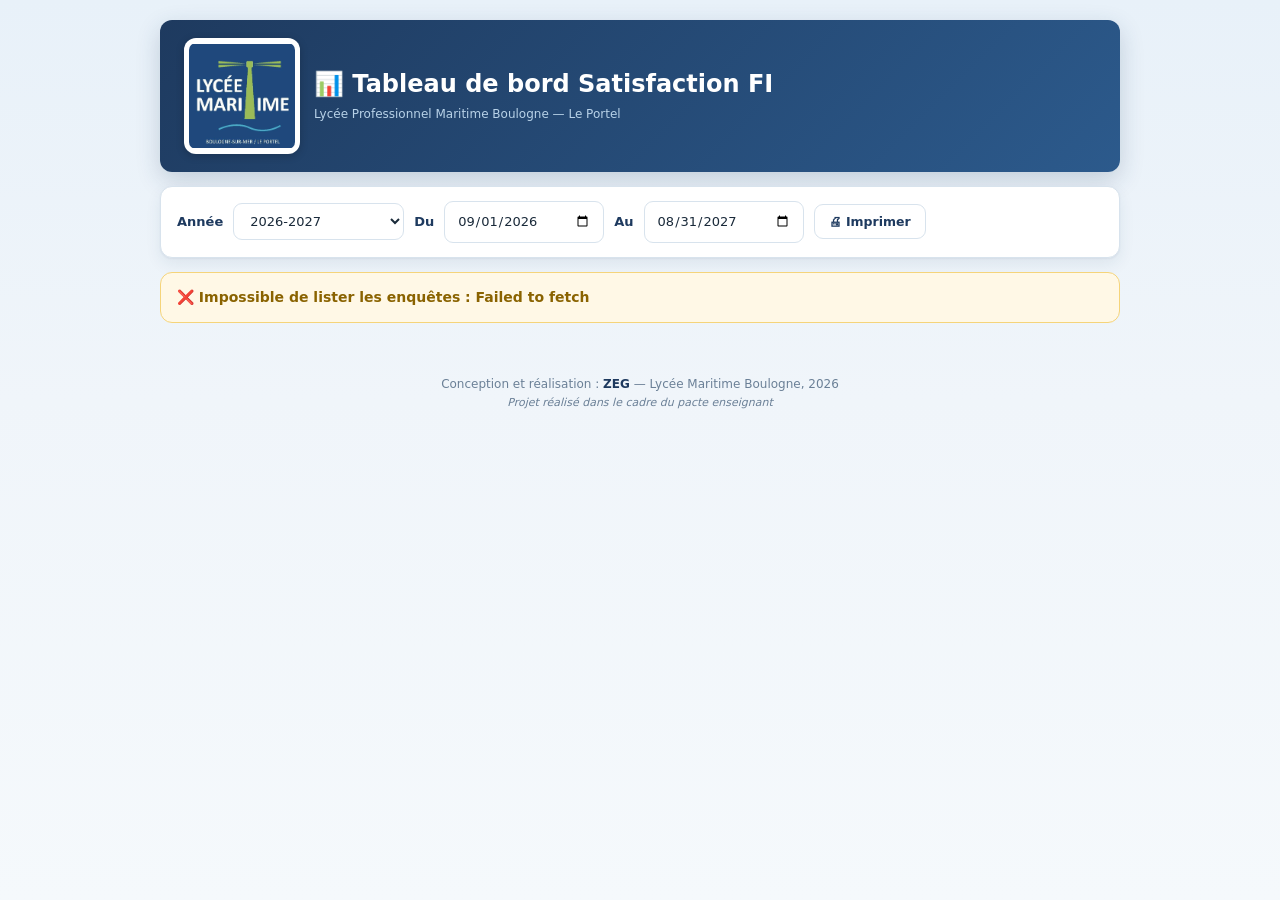
<file: index_decrypt.html>
<!DOCTYPE html>
<html lang="fr">
<head>
<meta charset="UTF-8">
<meta name="viewport" content="width=device-width, initial-scale=1, viewport-fit=cover">
<meta name="theme-color" content="#1e3a5f">
<title>Tableau de bord Satisfaction — Lycée Maritime Boulogne</title>
<link rel="icon" href="data:,">
<link rel="preconnect" href="https://script.google.com">
<link rel="preconnect" href="https://script.googleusercontent.com" crossorigin>
<link rel="stylesheet" href="css/style.css">
</head>
<body>
<div class="wrap">

  <header class="header">
    <img class="logo" width="116" height="116" decoding="async" alt="Lycée Maritime Boulogne"
         onerror="this.style.display='none'"
         src="logocarrelpm.png">
    <div class="text">
      <h1 id="page-title">📊 Tableau de bord Satisfaction FI</h1>
      <div class="meta">
        <span>Lycée Professionnel Maritime Boulogne — Le Portel</span>
        <span class="updated" id="updated"><i></i><span>MAJ <span id="updated-date"></span></span></span>
      </div>
    </div>
  </header>

  <div class="box toolbar">
    <label for="anneeScolaire">Année</label>
    <select id="anneeScolaire"></select>

    <label for="dateDebut">Du</label>
    <input type="date" id="dateDebut">
    
    <label for="dateFin">Au</label>
    <input type="date" id="dateFin">
    
    <button id="btnVerbatims" class="btn" type="button" hidden>
      ⬇ Verbatims (<span id="verbCount">0</span>)
    </button>
    
    <button id="btnPrint" class="btn" type="button" title="Imprimer en PDF">🖨 Imprimer</button>
  </div>

  <div class="message" id="message"></div>

  <!-- ============ VUE ACCUEIL : 4 CARTES ============ -->
  <div id="home-view">
    <div class="loading" id="loading-home">
      <div class="spin"></div><div>Chargement des enquêtes…</div>
    </div>
    <div class="cards-grid" id="cards-grid"></div>
  </div>

  <!-- ============ VUE DÉTAIL ============ -->
  <div id="detail-view" hidden>
    <div id="detail-content"></div>
  </div>

  <footer>
    <p>Conception et réalisation : <b>ZEG</b> — Lycée Maritime Boulogne, <span id="year"></span></p>
    <p class="mention">Projet réalisé dans le cadre du pacte enseignant</p>
  </footer>

</div>
<script src="js/app.js"></script>
</body>
</html>
</file>
<file: css/style.css>
/* ============================================================
   Tableau de bord Satisfaction — 4 cartes + détail + cache
   ============================================================ */

:root{
  --marine:#1e3a5f;--marine-fonce:#152a45;--ocean:#2c5a8c;
  --azur:#4a90c4;--azur-clair:#7fb3d9;--anis:#a4c639;
  --ecume:#f0f5fa;--ecume-2:#e3edf5;
  --card:#fff;--text:#1a2a3a;--muted:#6b8097;--border:#d8e3ed;
  --radius:12px;
  --shadow:0 1px 2px rgba(30,58,95,.06), 0 6px 16px rgba(30,58,95,.08);
  --success:#5fa02c;--warning:#c88a1c;--danger:#c93e3e;
}
*{box-sizing:border-box}
[hidden]{display:none !important}
html{-webkit-text-size-adjust:100%}
body{
  margin:0;min-height:100vh;min-height:100dvh;
  background:linear-gradient(180deg,#e8f1f9,#f0f5fa 400px,#f5f9fc) fixed;
  color:var(--text);
  font:14px/1.5 system-ui,-apple-system,"Segoe UI",Roboto,Helvetica,Arial,sans-serif;
  -webkit-font-smoothing:antialiased;overflow-x:hidden;
}
button{font-family:inherit}
.high{--c:var(--success)} .mid{--c:var(--warning)} .low{--c:var(--danger)}

/* Largeur de page réduite */
.wrap{
  max-width:1000px;margin:0 auto;
  padding:12px max(12px,env(safe-area-inset-right)) 40px max(12px,env(safe-area-inset-left));
}
.box{background:var(--card);border:1px solid var(--border);border-radius:var(--radius);box-shadow:var(--shadow)}
.card{
  background:var(--card);border:1px solid var(--border);border-radius:var(--radius);
  box-shadow:var(--shadow);padding:20px 20px 20px 24px;margin-bottom:14px;
  content-visibility:auto;contain-intrinsic-size:auto 300px;
}
.card h2{
  margin:0 0 16px;font-size:17px;color:var(--marine);
  display:flex;justify-content:space-between;align-items:center;gap:10px;flex-wrap:wrap;
}
.accent{position:relative;overflow:hidden}
.accent::before{content:"";position:absolute;inset:0 auto 0 0;width:5px;background:var(--c,var(--azur))}

.bar{height:8px;background:var(--ecume-2);border-radius:999px;overflow:hidden;margin-top:6px}
.bar i{display:block;height:100%;border-radius:999px;background:var(--c,var(--azur));transition:width .45s ease}

/* HEADER */
.header{
  background:linear-gradient(135deg,var(--marine),var(--ocean));
  border-radius:var(--radius);box-shadow:0 8px 24px rgba(30,58,95,.2);
  padding:12px 14px;margin-bottom:14px;
  display:flex;align-items:center;gap:14px;color:#fff;
}
.logo{flex-shrink:0;width:72px;height:72px;border-radius:12px;background:#fff;padding:5px;object-fit:contain;box-shadow:0 2px 8px rgba(0,0,0,.2)}
.header .text{flex:1;min-width:0}
.header h1{margin:0;font-size:clamp(15px,4.2vw,24px);line-height:1.25;font-weight:700}
.meta{margin-top:6px;display:flex;align-items:center;gap:6px 12px;flex-wrap:wrap;font-size:12px;color:#b8d2e8}
.updated{display:none;align-items:center;gap:5px}
.updated.on{display:inline-flex}
.updated i{width:6px;height:6px;border-radius:50%;background:var(--anis);box-shadow:0 0 0 2px rgba(164,198,57,.3)}

/* TOOLBAR */
.toolbar{display:flex;flex-wrap:wrap;gap:10px;align-items:center;padding:14px 16px;margin-bottom:14px}
.toolbar label{font-weight:600;color:var(--marine);font-size:13px}
.toolbar select,
.toolbar input{
  border:1px solid var(--border);border-radius:9px;padding:9px 12px;min-width:160px;
  background:#fff;color:var(--text);font:inherit;font-size:13px;
}
.toolbar select:focus,
.toolbar input:focus{outline:none;border-color:var(--azur)}

/* BOUTONS */
.btn{
  display:inline-flex;align-items:center;justify-content:center;gap:6px;
  padding:9px 14px;background:#fff;color:var(--marine);
  border:1px solid var(--border);border-radius:9px;
  font-size:12.5px;font-weight:600;cursor:pointer;white-space:nowrap;
}
.btn:hover{background:var(--ecume);border-color:var(--azur-clair)}
.btn:disabled{opacity:.6;cursor:wait}
.btn.dark{background:var(--marine);color:#fff;border-color:var(--marine)}
.btn.dark:hover{background:var(--ocean)}

/* ÉTATS */
.loading{display:flex;align-items:center;justify-content:center;gap:12px;padding:50px 16px;color:var(--muted)}
.spin{width:22px;height:22px;border:2px solid var(--border);border-top-color:var(--azur);border-radius:50%;animation:spin .8s linear infinite}
@keyframes spin{to{transform:rotate(360deg)}}
.message{display:none;background:#fff8e6;border:1px solid #f5d47a;color:#8a6300;border-radius:12px;padding:14px 16px;margin-bottom:14px;font-weight:600}

/* VUE ACCUEIL */
.cards-grid{display:grid;grid-template-columns:1fr;gap:14px;margin-bottom:14px}
.survey-card{
  padding:22px 20px 20px 26px;
  cursor:pointer;
  transition:transform .15s,box-shadow .15s,border-color .15s;
  display:flex;flex-direction:column;gap:8px;min-height:180px;
  -webkit-tap-highlight-color:transparent;
}
.survey-card:hover{
  transform:translateY(-2px);
  box-shadow:0 6px 12px rgba(30,58,95,.1), 0 16px 32px rgba(30,58,95,.12);
  border-color:var(--azur-clair);
}
.survey-card:active{transform:scale(.99)}
.survey-card .name{
  font-size:11.5px;font-weight:700;color:var(--muted);
  text-transform:uppercase;letter-spacing:.6px;line-height:1.35;overflow-wrap:anywhere;
}
.survey-card .rate{
  font-size:clamp(36px,8vw,46px);font-weight:800;letter-spacing:-2px;line-height:1;
  color:var(--c,var(--azur));font-variant-numeric:tabular-nums;margin-top:4px;
}
.survey-card.empty .rate,
.survey-card.no-notes .rate{color:var(--muted)}
.survey-card .meta-line{
  margin-top:auto;padding-top:10px;
  display:flex;justify-content:space-between;align-items:center;
  font-size:12.5px;color:var(--muted);
}
.survey-card .meta-line .arrow{font-size:18px;color:var(--muted);transition:transform .15s}
.survey-card:hover .meta-line .arrow{transform:translateX(3px);color:var(--azur)}

/* VUE DÉTAIL */
.top-bar{margin-bottom:14px}
.back{
  display:inline-flex;align-items:center;gap:8px;
  padding:11px 18px;color:var(--marine);font-weight:600;font-size:13px;cursor:pointer;
  background:#fff;border:1px solid var(--border);border-radius:9px;
}
.back:hover{background:var(--ecume);border-color:var(--azur-clair)}

.detail-header{
  display:flex;justify-content:space-between;align-items:center;gap:20px;
  padding:22px 22px 22px 28px;margin-bottom:14px;flex-wrap:wrap;
}
.detail-header .info{flex:1;min-width:0}
.detail-header .eyebrow{
  font-size:11px;color:var(--muted);text-transform:uppercase;
  letter-spacing:1.5px;font-weight:700;margin-bottom:4px;
}
.detail-header .info h1{
  margin:0;font-size:clamp(20px,5vw,28px);color:var(--marine);line-height:1.25;overflow-wrap:anywhere;
}
.detail-header .info .sub{margin-top:6px;color:var(--muted);font-size:13px}
.detail-header .info .sub b{color:var(--marine);font-weight:700}
.detail-header .rate-block{text-align:right;flex-shrink:0}
.detail-header .rate-block .label{
  font-size:11px;color:var(--muted);text-transform:uppercase;
  letter-spacing:.6px;font-weight:700;margin-bottom:4px;
}
.detail-header .rate-block .value{
  font-size:clamp(40px,10vw,60px);font-weight:800;letter-spacing:-2px;line-height:1;
  color:var(--c,var(--azur));font-variant-numeric:tabular-nums;
}

/* ============================================================
   GRAPHIQUE EN BARRES (Taux de satisfaction par critère)
   ============================================================ */
.chart-container {
  display: flex;
  flex-direction: column;
  gap: 14px;
  margin-top: 10px;
}

.chart-row {
  display: flex;
  align-items: center;
  gap: 16px;
}

.chart-label {
  flex: 0 0 200px;
  font-weight: 600;
  color: var(--marine);
  font-size: 13.5px;
  text-align: right;
  line-height: 1.3;
}

.chart-bar-wrap {
  flex: 1;
  height: 16px;
  background: var(--ecume-2);
  border-radius: 8px;
  overflow: hidden;
  position: relative;
}

.chart-bar {
  height: 100%;
  border-radius: 8px;
  background: var(--c, var(--azur));
  transition: width 0.6s cubic-bezier(0.4, 0, 0.2, 1);
  /* Small inner shadow for depth */
  box-shadow: inset 0 -2px 0 rgba(0,0,0,0.1);
}

.chart-value {
  flex: 0 0 60px;
  font-weight: 800;
  font-size: 16px;
  color: var(--c, var(--azur));
  text-align: right;
  font-variant-numeric: tabular-nums;
}

@media (max-width: 600px) {
  .chart-row { flex-direction: column; align-items: stretch; gap: 4px; position: relative; padding-bottom: 10px;}
  .chart-label { flex: none; text-align: left; font-size: 13px;}
  .chart-value { position: absolute; right: 0; bottom: 0; font-size: 14px;}
  .chart-bar-wrap { height: 12px; margin-top: 18px;}
}

/* TABLEAUX DÉTAIL */
.table-wrap{display:block;overflow-x:auto; margin-top: 10px;}
table{width:100%;border-collapse:collapse;font-size:12px; table-layout: auto;}
th{
  position:sticky;top:0;background:var(--marine);color:#fff;
  padding:10px 8px;text-align:center;font-size:11px;
  white-space:normal; word-break:break-word; line-height:1.25;
  vertical-align:bottom; transition: background 0.2s;
}
th:hover:not(:first-child) { background: var(--ocean); }
th:first-child{text-align:left; min-width:80px;}
td{
  padding:10px 8px;border-top:1px solid var(--border);
  text-align:center;font-variant-numeric:tabular-nums;font-weight:500;
  white-space:normal; word-break:break-word;
}
td:first-child{text-align:left;font-weight:600;color:var(--marine)}
tbody tr:nth-child(even){background:#fafbfd}
tbody tr:hover{background:#eef4ff}
td.rate-cell{font-weight:700;color:var(--marine)}

/* FOOTER */
footer{text-align:center;padding:22px 12px 10px;font-size:12px;color:var(--muted)}
footer p{margin:2px 0}
footer b{color:var(--marine)}
footer .mention{font-style:italic;font-size:11px}

/* RESPONSIVE */
@media (min-width:640px){
  .wrap{padding-top:16px}
  .header{padding:18px 24px}
  .logo{width:100px;height:100px}
  .cards-grid{grid-template-columns:1fr 1fr}
}
@media (min-width:900px){
  .wrap{padding:20px 20px 40px}
  .logo{width:116px;height:116px}
}
@media (min-width:1000px){
  .cards-grid{grid-template-columns:repeat(4,1fr)}
}
@media (max-width:600px){
  .toolbar{flex-direction:column;align-items:stretch}
  .toolbar select,.toolbar input,.toolbar button,.btn{width:100%}
  .detail-header{flex-direction:column;align-items:flex-start;gap:14px}
  .detail-header .rate-block{text-align:left}
  .back{width:100%;justify-content:center}
}

/* IMPRESSION */
@media print{
  @page{size:A4;margin:10mm}
  body{background:#fff !important;color:#000;font-size:10pt}
  .wrap{max-width:100% !important;padding:0 !important}
  .toolbar,.btn,.back,.loading,.message,footer .mention{display:none !important}
  
  /* Réduction des cartes pour le PDF */
  .box,.card,.critere,.survey-card{
    box-shadow:none !important;border-color:#999 !important;break-inside:avoid;
  }
  .card { padding: 10px 12px !important; margin-bottom: 6pt !important; }
  .survey-card { padding: 10px 12px !important; min-height: 100px !important; }
  .survey-card .rate { font-size: 24pt !important; }
  .detail-header { padding: 12px 16px !important; margin-bottom: 6pt !important; }
  .detail-header .rate-block .value { font-size: 32pt !important; }
  
  .header{background:none;color:#1e3a5f;border-bottom:2pt solid #1e3a5f;border-radius:0;box-shadow:none;padding:0 0 8pt}
  .header h1{color:#1e3a5f}
  .meta{color:#333}
  .cards-grid{grid-template-columns:1fr 1fr;gap:8pt}
  .survey-card{cursor:default}
  
  .table-wrap{display:block !important;overflow:visible}
  table{width:100% !important; table-layout:fixed !important; font-size:8pt !important;}
  th{background:#333 !important;color:#fff !important;-webkit-print-color-adjust:exact;print-color-adjust:exact; font-size:8pt !important; padding:4px !important;}
  th, td { white-space:normal !important; word-break:break-word !important; padding:4px !important;}
  
  /* Graphique */
  .chart-container { gap: 6pt !important; }
  .chart-label { flex: 0 0 140px !important; font-size: 9pt !important;}
  .chart-bar-wrap { height: 10px !important; }
  .chart-value { font-size: 11pt !important; flex: 0 0 40px !important; }
  
  .autres-details{display:flex !important; flex-wrap:wrap !important; gap:4pt !important}
  .autre-row{padding:2px 6px !important; font-size:7.5pt !important}
  .canal-toggle{display:none}
}
</file>
